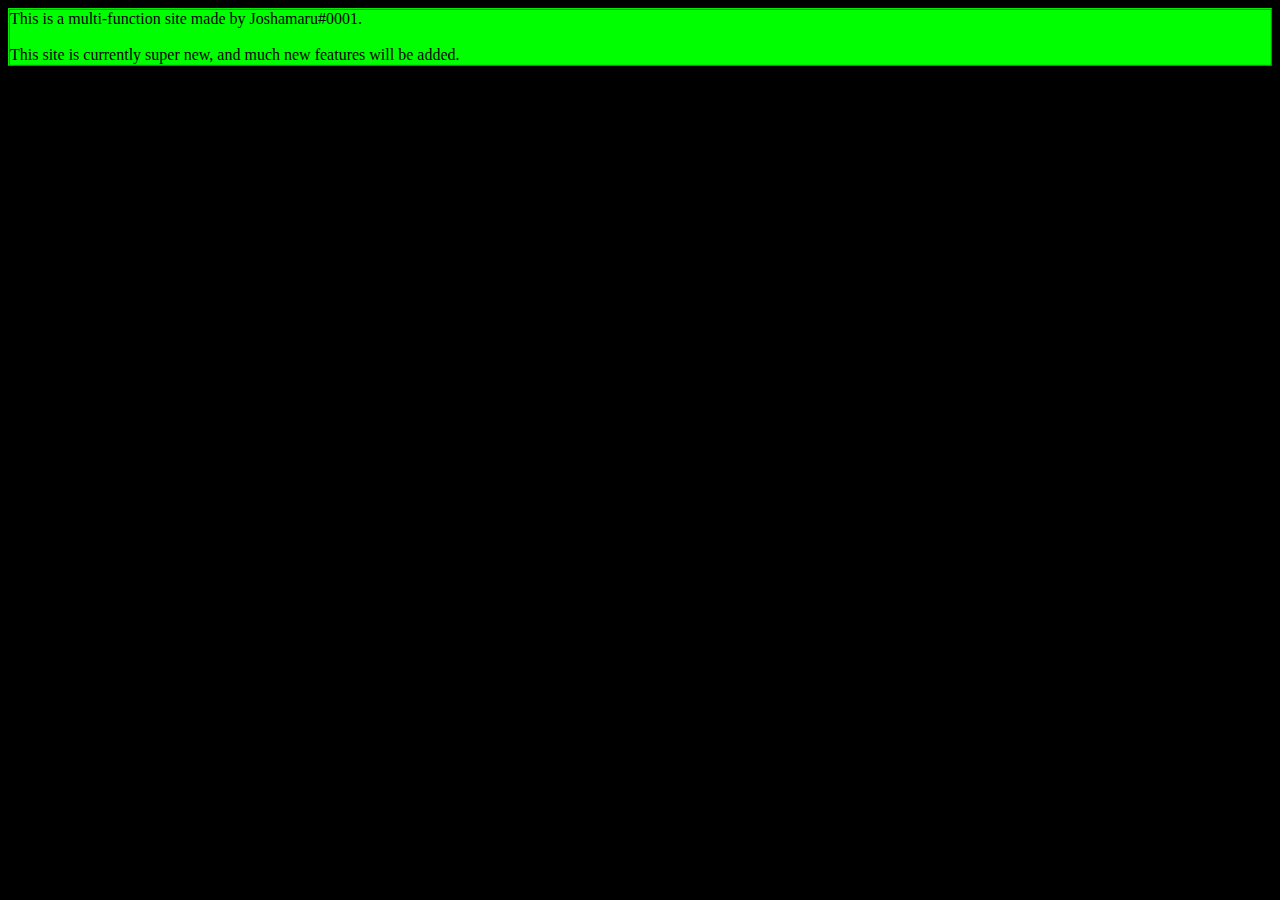
<file: about.html>
<link rel="stylesheet" href="style.css">

<p style="background-color:lime;border:2px;border-style: ridge;border-color:rgb(0,236 , 0);color:black;"> This is a multi-function site made by Joshamaru#0001. 
  <br><br>
  This site is currently super new, and much new features will be added.</p>
<body style="background-color:black;color:lime;">
</file>
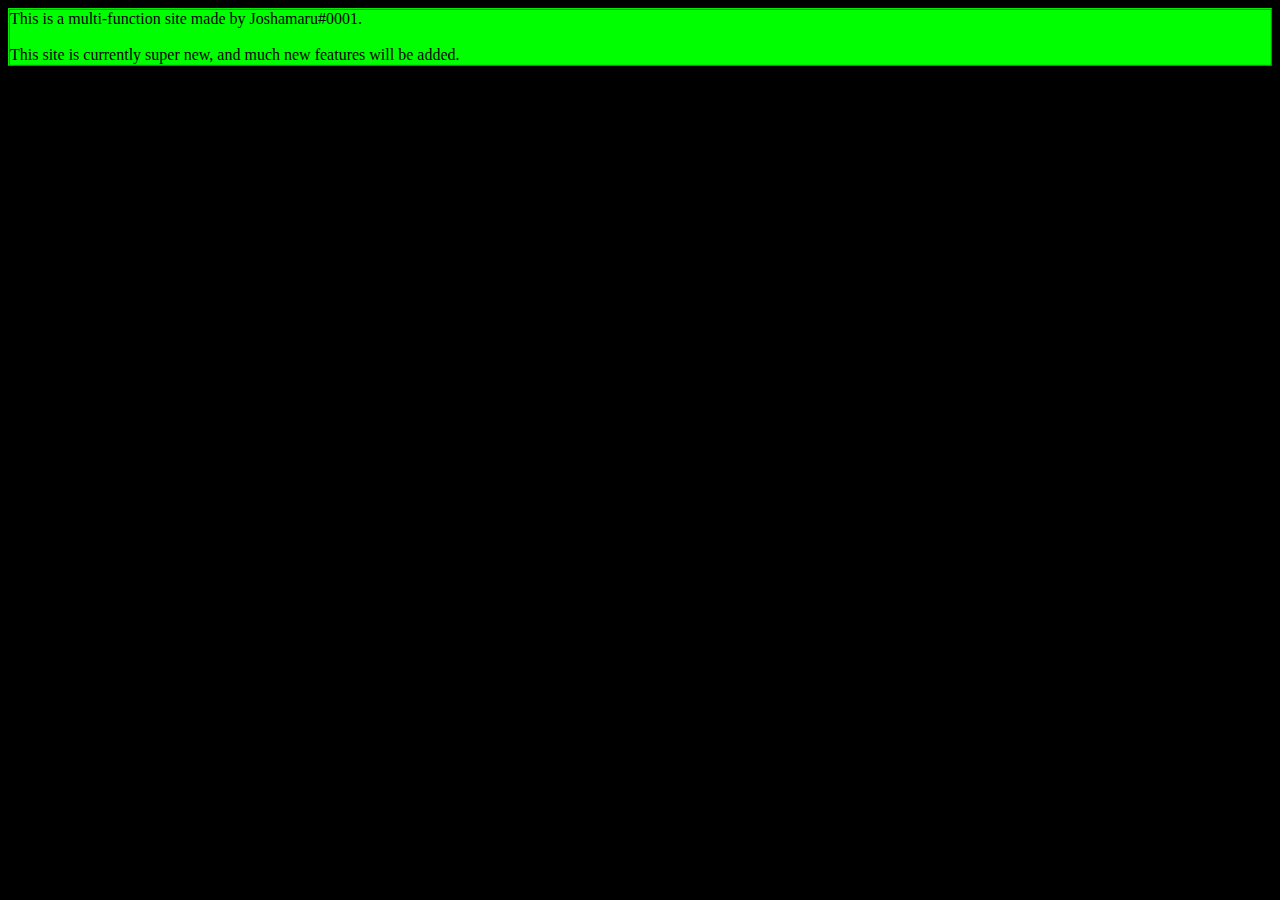
<file: about[1].html>
<link rel="stylesheet" href="style.css">

<p style="background-color:lime;border:2px;border-style: ridge;border-color:rgb(0,236 , 0);color:black;"> This is a multi-function site made by Joshamaru#0001. 
  <br><br>
  This site is currently super new, and much new features will be added.</p>
<body style="background-color:black;color:lime;">
</file>
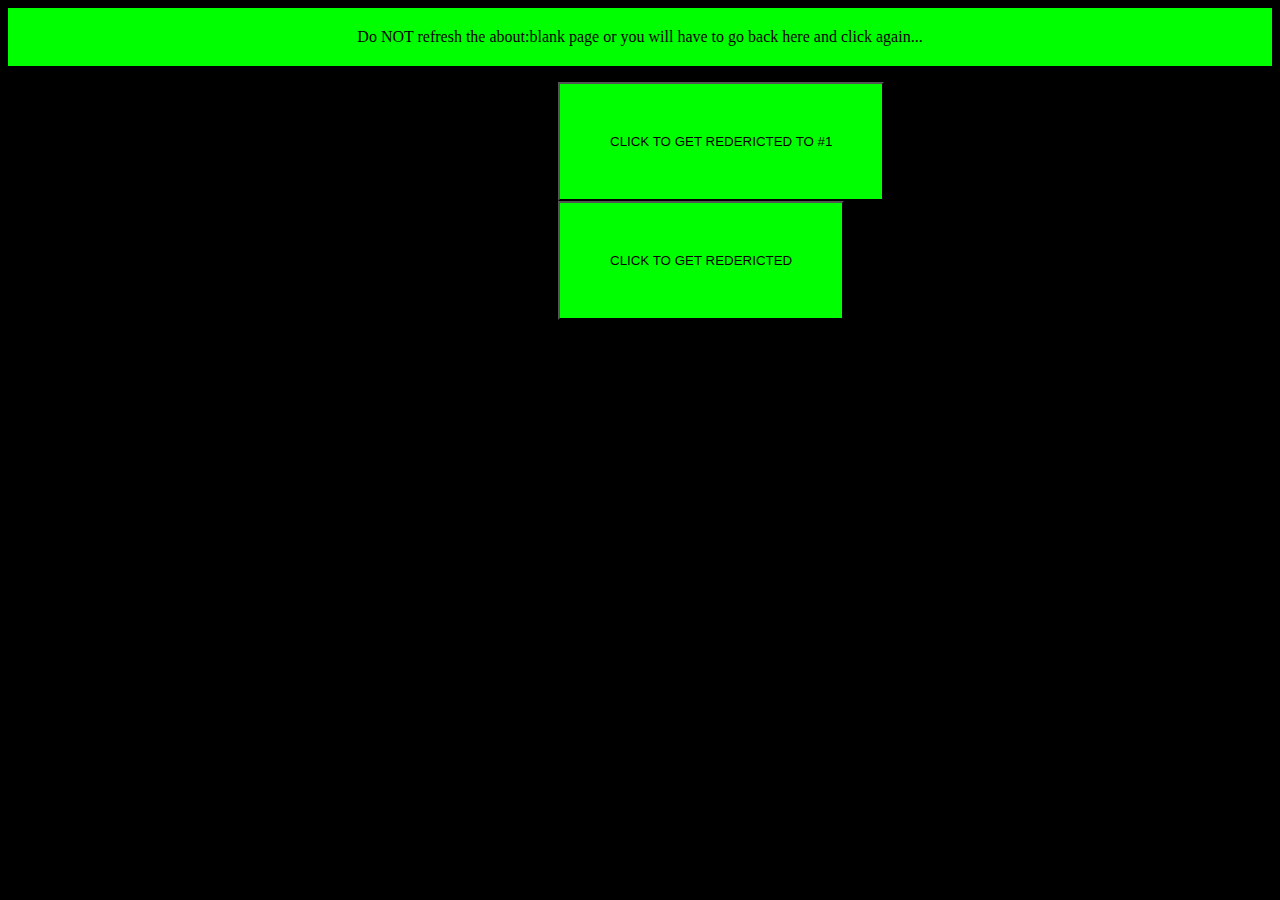
<file: ub.html>
<body style="background-color: black;">
<link rel="stylesheet" href="stuff.css">

  <p style="color:black;background-color:lime;padding:20px 20px;text-align:center;"> Do NOT refresh the about:blank page or you will have to go back here and click again...</p>
  <button onclick="cloak()" style="padding:50px 50px;margin-left: 550px;" class="btncloak"> CLICK TO GET REDERICTED TO #1 </button>

    <button onclick="cloa()" style="padding:50px 50px;margin-left: 550px;" class="btncloak"> CLICK TO GET REDERICTED </button>
  
    <script>
      function cloak() {
    var win = window.open()
        var url = "https://unblk.joshyodaddy.repl.co"
        var iframe = win.document.createElement('iframe')
        iframe.style.width = "100%";
        iframe.style.height = "100%";
        iframe.style.border = "none";
        iframe.src = url
        win.document.body.appendChild(iframe)
              
      }
      
       function cloa() {
    var win = window.open()
        var url = "https://joshah.ga/"
        var iframe = win.document.createElement('iframe')
        iframe.style.width = "100%";
        iframe.style.height = "100%";
        iframe.style.border = "none";
        iframe.src = url
        win.document.body.appendChild(iframe)
              
      }
    </script>
</file>
<file: style.css>
ul {
  margin:none;
  padding:0px;
}

li {
  float:left;
  
  margin-left: 15px;
  list-style:none;
}

a {
 text-decoration:none;
  color:lime;
  text-align: center;
  padding:12px 12px;
  border-bottom:2px;border-bottom-style: ridge;border-bottom-color:#00ff00;
}

a:hover {
  color:#16a216; 
  border-bottom:2px;border-bottom-style: ridge;border-bottom-color:#16a216;
  transition:0.8s;
}

body {
  background-color:lime;
}

.idkbro {
  background-color:black;
  padding-bottom:lime;
  
  

}

.i {
background-color: black;padding:30px 0px;padding-top:15px;padding-bottom: 45px;
}
</file>
<file: stuff.css>
.k:hover {
  opacity:0.5;
  border:2px;border-style:ridge;border-color:lime;
  border-radius:150px;
  background-color:lime;
  transition:2s;
}


.btncloak {
  background-color:lime;
  border-color:black;
}

.btncloak:hover {
  border-radius:150px;
  transition: 2s;
}
</file>
